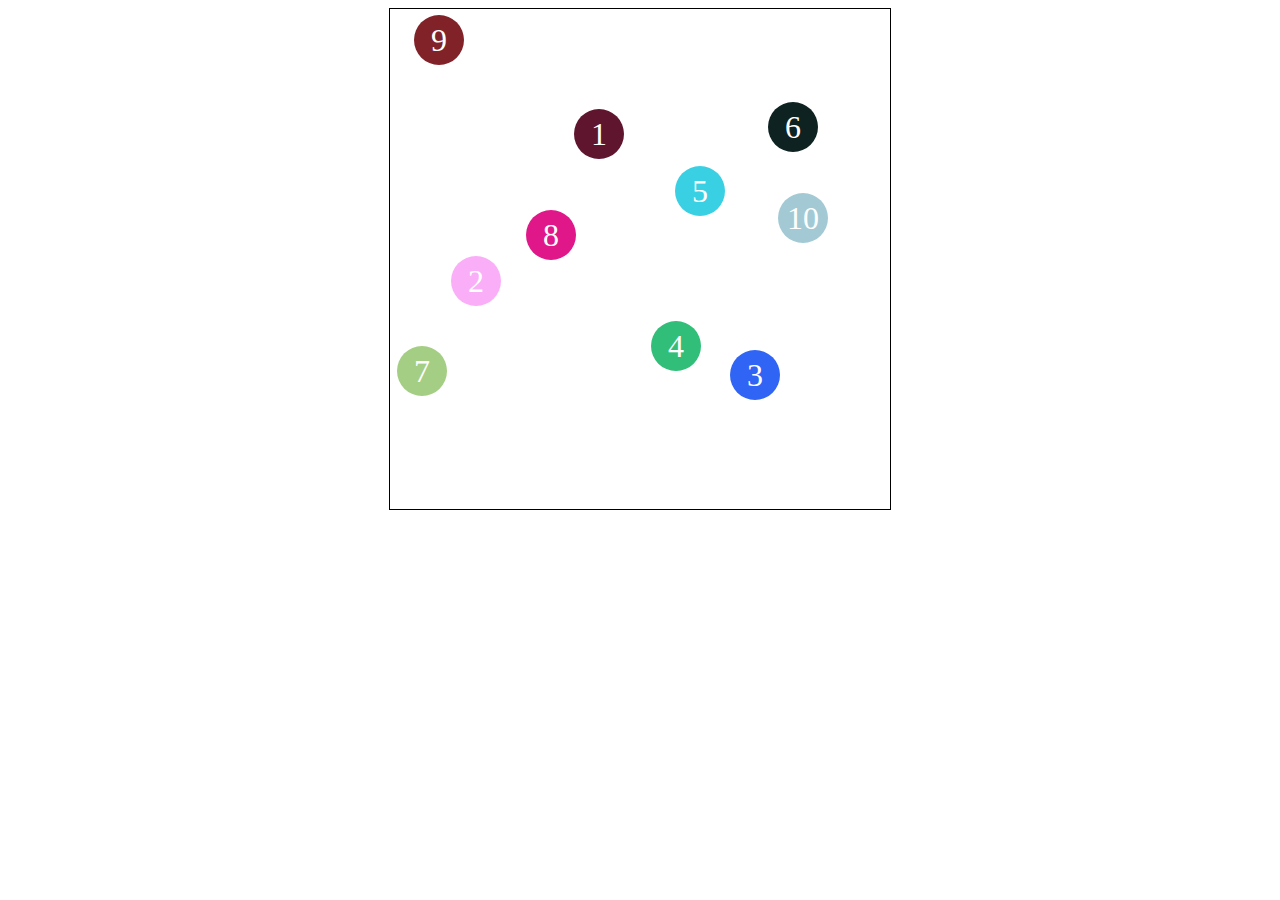
<file: circles/index.html>
<!DOCTYPE html>
<html lang="en">
<head>
    <meta charset="UTF-8">
    <meta name="viewport" content="width=device-width, initial-scale=1.0">
    <title>Mixing colors</title>
    <link rel="stylesheet" href="main.css">
</head>
<body>
    <div class="block">
    </div>
</body>
<script src="./index.js"></script>
</html>
</file>
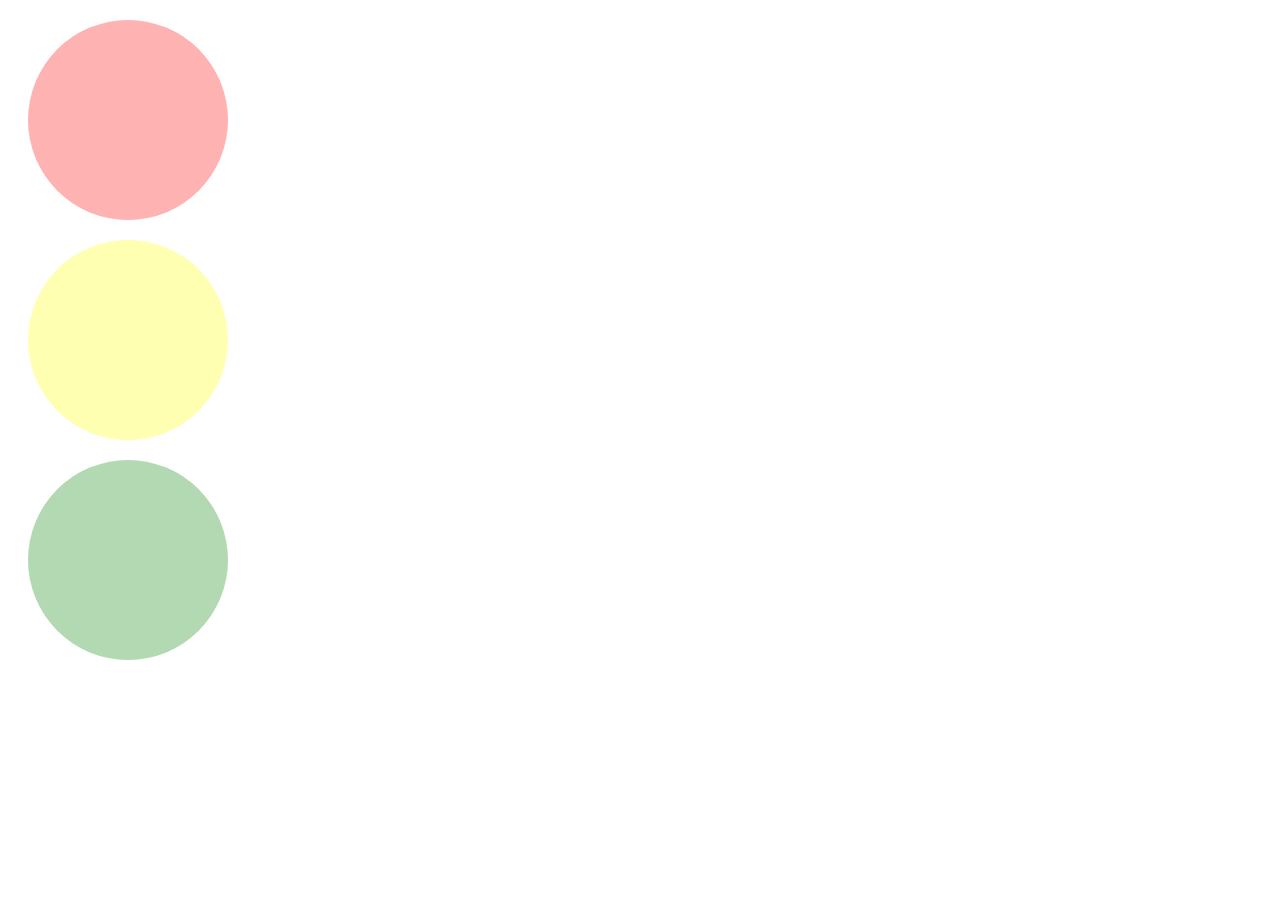
<file: 1_exercise_traffic-light-on-timeouts.html>
<html lang="en">

<head>
  <meta charset="UTF-8">
  <title>On timeouts - Traffic-light</title>
  <style>
    #traffic-light .signal {
      width: 200px;
      height: 200px;
      border-radius: 50%;
      /* opacity: 0.3; */
      margin: 20px;
      display: flex;
      align-items: center;
      justify-content: center;
    }

    #traffic-light .counter {
      font-size: 5em;
    }

    #red {
      background-color: red;
    }

    #yellow {
      background-color: yellow;
    }

    #green {
      background-color: green;
    }
  </style>
</head>

<body>
  <div id="traffic-light">
    <div id="red" class="signal">
      <span class="counter"></span>
    </div>

    <div id="yellow" class="signal">
      <span class="counter"></span>
    </div>

    <div id="green" class="signal">
      <span class="counter"></span>
    </div>
  </div>

  <script>
    const timeOfWork = 10000; // ms
    const timeOfWorkYellowLight = 3000; // ms
    const opacityOfOnLight = 1; // on light
    const opacityOfOffLight = 0.3; // off light

    // set configuration of lights
    (function () {
      ['red', 'yellow', 'green'].forEach(color => {
        const light = document.getElementById(color);
        light.style.opacity = opacityOfOffLight;
        light.style.color = '#fff';
      });
    }())

    function startWorkOfLight(colorOfLight, timeOfWork) {
      let currentCounter = timeOfWork / 1000;
      const light = document.getElementById(colorOfLight);
      const yellowLight = document.getElementById('yellow');
      
      const interval = setInterval(function () {
        light.style.opacity = opacityOfOnLight;

        light.children[0].innerHTML = currentCounter

        if (currentCounter === timeOfWorkYellowLight / 1000) {
          yellowLight.style.opacity = opacityOfOnLight;
        }
        
        if (currentCounter === 0) {
          clearInterval(interval);
          light.children[0].innerHTML = ''
          light.style.opacity = opacityOfOffLight;
          yellowLight.style.opacity = opacityOfOffLight;
        }

        currentCounter = --currentCounter
      }, 1000);
    }

    function start () {
      startWorkOfLight('red', timeOfWork);

      
      setTimeout(function () {
        startWorkOfLight('green', timeOfWork);
      }, timeOfWork);
    };

    start();

    setInterval(function () {
      start();
    }, timeOfWork * 2);
  </script>
</body>

</html>
</file>
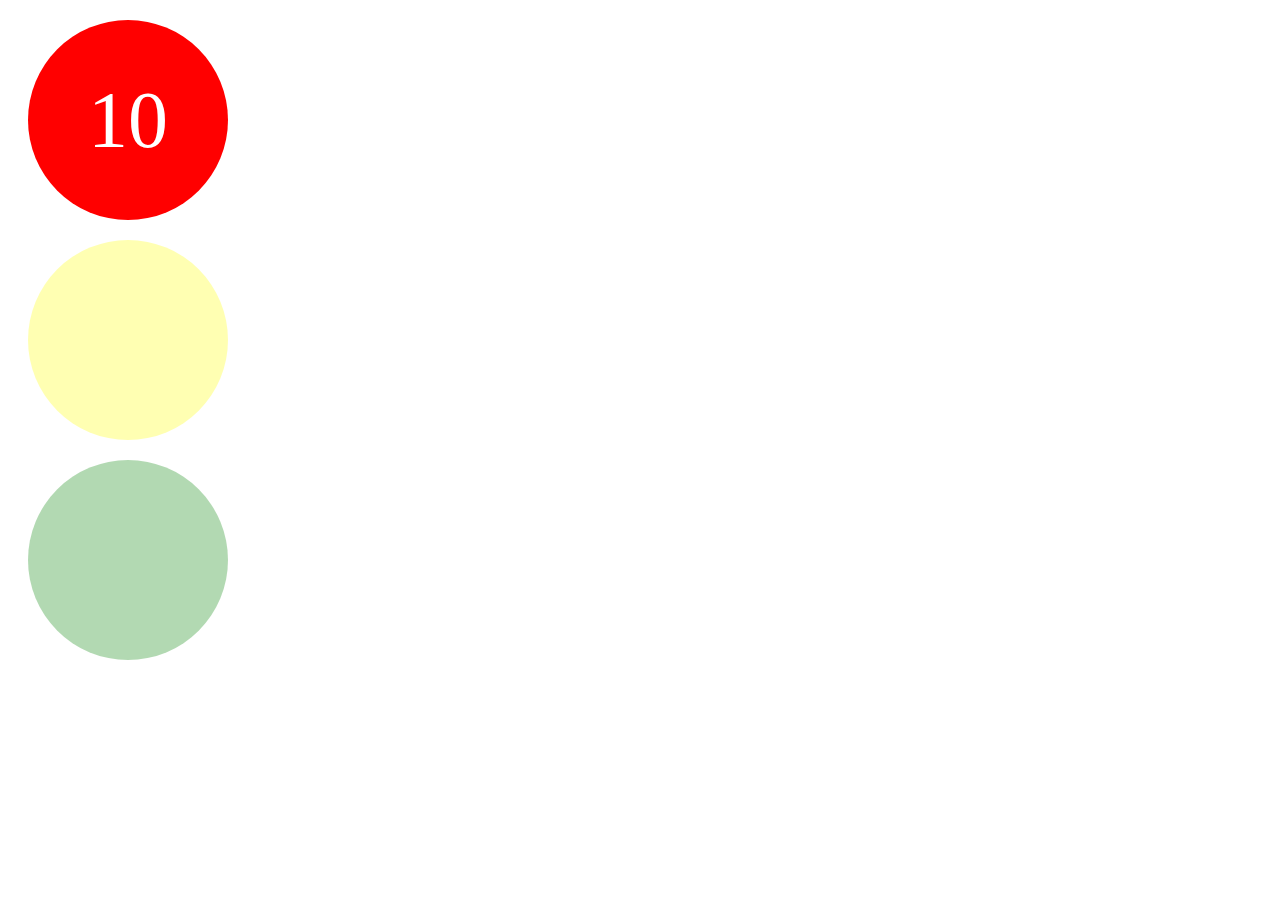
<file: 6_exercise_traffic-light-on-promises.html>
<html lang="en">

<head>
  <meta charset="UTF-8">
  <title>On promises - Traffic-light</title>

  <style>
    #traffic-light .signal {
      width: 200px;
      height: 200px;
      border-radius: 50%;
      /* opacity: 0.3; */
      margin: 20px;
      display: flex;
      align-items: center;
      justify-content: center;
    }

    #traffic-light .counter {
      font-size: 5em;
    }

    #red {
      background-color: red;
    }

    #yellow {
      background-color: yellow;
    }

    #green {
      background-color: green;
    }
  </style>
</head>

<body>
  <div id="traffic-light">
    <div id="red" class="signal">
      <span class="counter"></span>
    </div>

    <div id="yellow" class="signal">
      <span class="counter"></span>
    </div>

    <div id="green" class="signal">
      <span class="counter"></span>
    </div>
  </div>

  <script>
    const timeOfWork = 10000; // ms
    const timeOfWorkYellowLight = 3000; // ms
    const opacityOfOnLight = 1; // on light
    const opacityOfOffLight = 0.3; // off light

    // set configuration of lights
    (function () {
      ['red', 'yellow', 'green'].forEach(color => {
        const light = document.getElementById(color);
        light.style.opacity = opacityOfOffLight;
        light.style.color = '#fff';
      });
    }())

    function startWorkOfLight(colorOfLight, timeOfWork) {
      return new Promise((resolve) => {
        let currentCounter = timeOfWork / 1000;
        const light = document.getElementById(colorOfLight);
        const yellowLight = document.getElementById('yellow');
        
        light.style.opacity = opacityOfOnLight;
        light.children[0].innerHTML = currentCounter

        const interval = setInterval(function () {
          light.children[0].innerHTML = currentCounter - 1

          if (currentCounter === timeOfWorkYellowLight / 1000 + 1) {
            yellowLight.style.opacity = opacityOfOnLight;
          }

          if (currentCounter === 1) {
            clearInterval(interval);
            light.children[0].innerHTML = ''
            light.style.opacity = opacityOfOffLight;
            yellowLight.style.opacity = opacityOfOffLight;

            resolve({ status: 'ok' });
          }

          currentCounter = --currentCounter
        }, 1000);
      });
    }

    
    const start = async () => {
      while (true) {
        await startWorkOfLight('red', timeOfWork);
        await startWorkOfLight('green', timeOfWork);
      }
      // start(); // recursion is needed for infinite execution of a function
    };

    start();
  </script>
</body>

</html>
</file>
<file: circles/main.css>
.block {
  border: solid 1px;
  margin: auto;
  position: relative;
  animation-duration: 0.1s;
  animation-timing-function: step-end;
  animation-iteration-count: infinite;
  animation-direction: alternate;
}

.cyrcle {
  position: absolute;
  border-radius: 100%;
  cursor: pointer;
  display: flex;
  align-items: center;
  justify-content: center;
  font-size: 2rem;
  color: #fff;
}

@keyframes blink { 
  50% { border-color: #ff0000; } 
}
</file>
